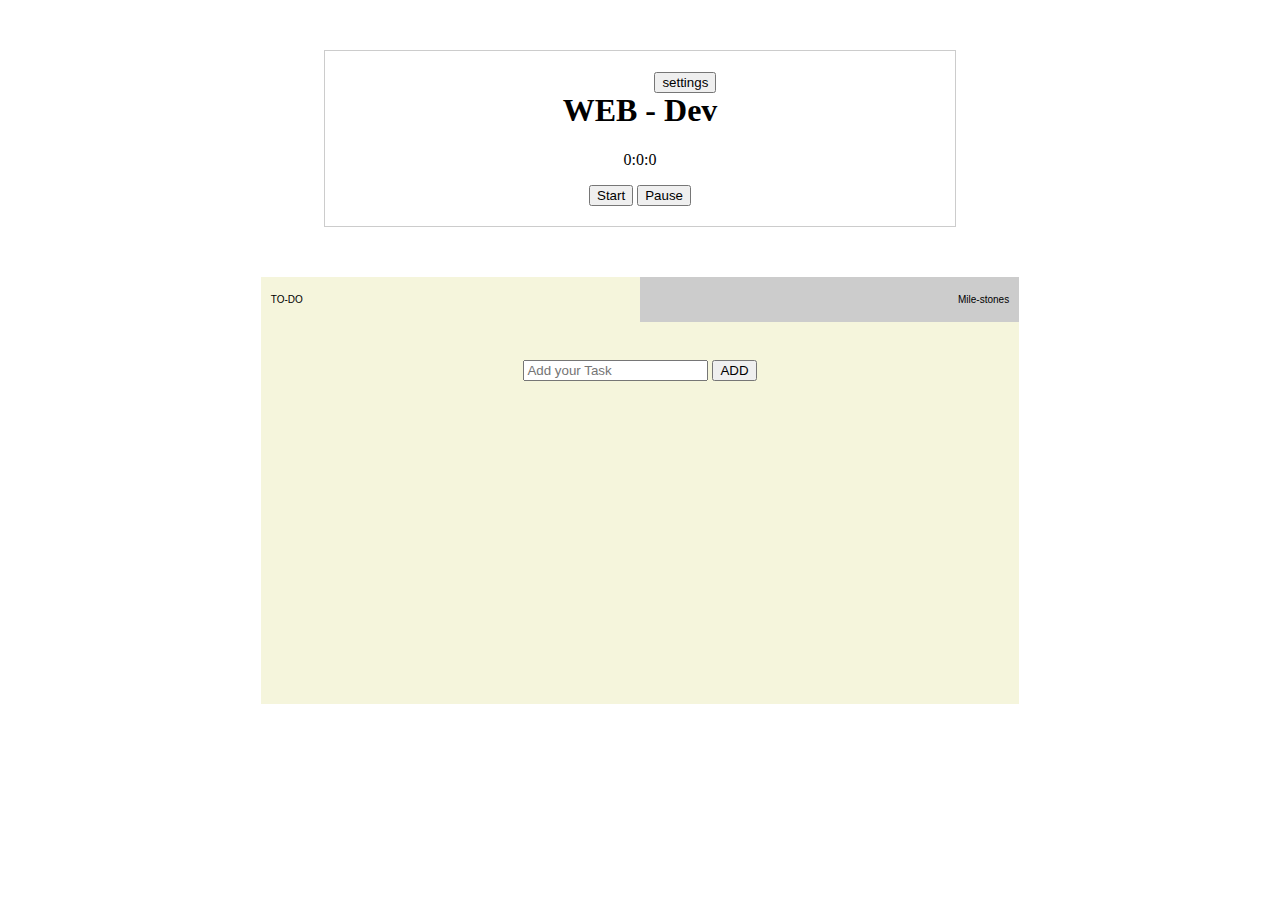
<file: index.html>
<!DOCTYPE html>
<html lang="en">
<head>
    <meta charset="UTF-8">
    <meta name="viewport" content="width=device-width, initial-scale=1.0">
    <title>Document</title>
    <link rel="stylesheet" href="style.css">
    
</head>
<body onload="on_load_function()">


    <div class="main-container">

        <div class = Timer-box> 
            <h1 id = main-heading> WEB - Dev </h1>
            <p id = "time">100:00:00</p>
            <div class="Button-box">
                <button class="Button-1" id = "start-button">Start</button>
                <button class="Button-2" id = "pause-button" >Pause</button>
                <!-- <button class="Button-3" onclick="sample_arrow()">Reset</button> -->
                <button class="Close-button" id = "close-button" >settings</button>
            </div>
        </div>

        <div id="overlay"></div>

        <div id="settings_box">


            
            <!-- <br> -->
            <label for="change-heading" class="settings-heading" > CHANGE HEADING </label>
            <div class="change-heading">
                
                <input type="text" class="heading" id = "heading-input">
                <button class="button-save-confirmation" data-custom-func_name ="save_heading" >save</button>

            </div>
            <label for="change-timer" class="settings-heading" > SET TIMER </label>

            <div class="change-timer">
                
                <input type="text" class="small-text-box" id = "hour-input" placeholder="HH">
                <input type="text" class="small-text-box" id = "minute-input" placeholder="MM">
                <input type="text" class="small-text-box" id = "seconds-input" placeholder="SS">
                <button class="button-save-confirmation" id ="save-button"  data-custom-func_name ="save_time" >save</button>

            </div>

            <label for="audioCheckbox">
                <input type="checkbox" id="audioCheckbox"> Play Sound
            </label>


            
            <button class="Close-button" id = "close-button-confirmation" >X</button>

            
            <div class="confirmation">
                
                <p class="confirmation_p">are you sure ? </p>
                <button  id ="confirm-ok">ok</button>
                <button  id ="confirm-not_ok">cancel</button>

                <!-- <button  id ="confirm-not_ok">cancel</button> -->
                

            </div>   
        </div>




    </div>

    <!-- container box for to-do and  -->

    <div class="tab-box">
        <div class="button-container">

            <button id="button1" onclick="showPanel(0,'#f5f5dc')">TO-DO</button>
            <button id="button2" onclick="showPanel(1,'#eeeeee')">Mile-stones</Mile-stones></button>
            
        
        </div>

        <!-- <br> -->
        <div class="content-container" id = "cc1">
            <div class="input-todo">
                <input type="text" class="add_new_to_do" placeholder="Add your Task" id = "to-do-text">
            <!-- <input type="text" class="add_new_to_do" placeholder="Add your Task" > -->
                <button class="to_do_button" id = "add_button"> ADD  </button>
            </div>
            

            <div class="list-container" id = "list_container">
                <ul id = "to-dolist">
                    <!-- <li class="checked">wtf</li> -->
                </ul>
            </div>
            <!-- <textbox class="add_new_to_do">wtf</textbox> -->
            
            
            

        </div>

        <div class="content-container" id = "cc2-container"> 
            <div class="event-container" id = "cc2">

                <ul id = "event_log">
                    <!-- <li class="checked">wtf</li> -->
                               
                </ul>

            </div>
            
            <button class="to_do_button" id = "clear_btn"  onclick="removeFirstThree()"> clr  </button>

        </div>
        
</div>

    


    <script src="script.js"></script>


</body>
</html>
</file>
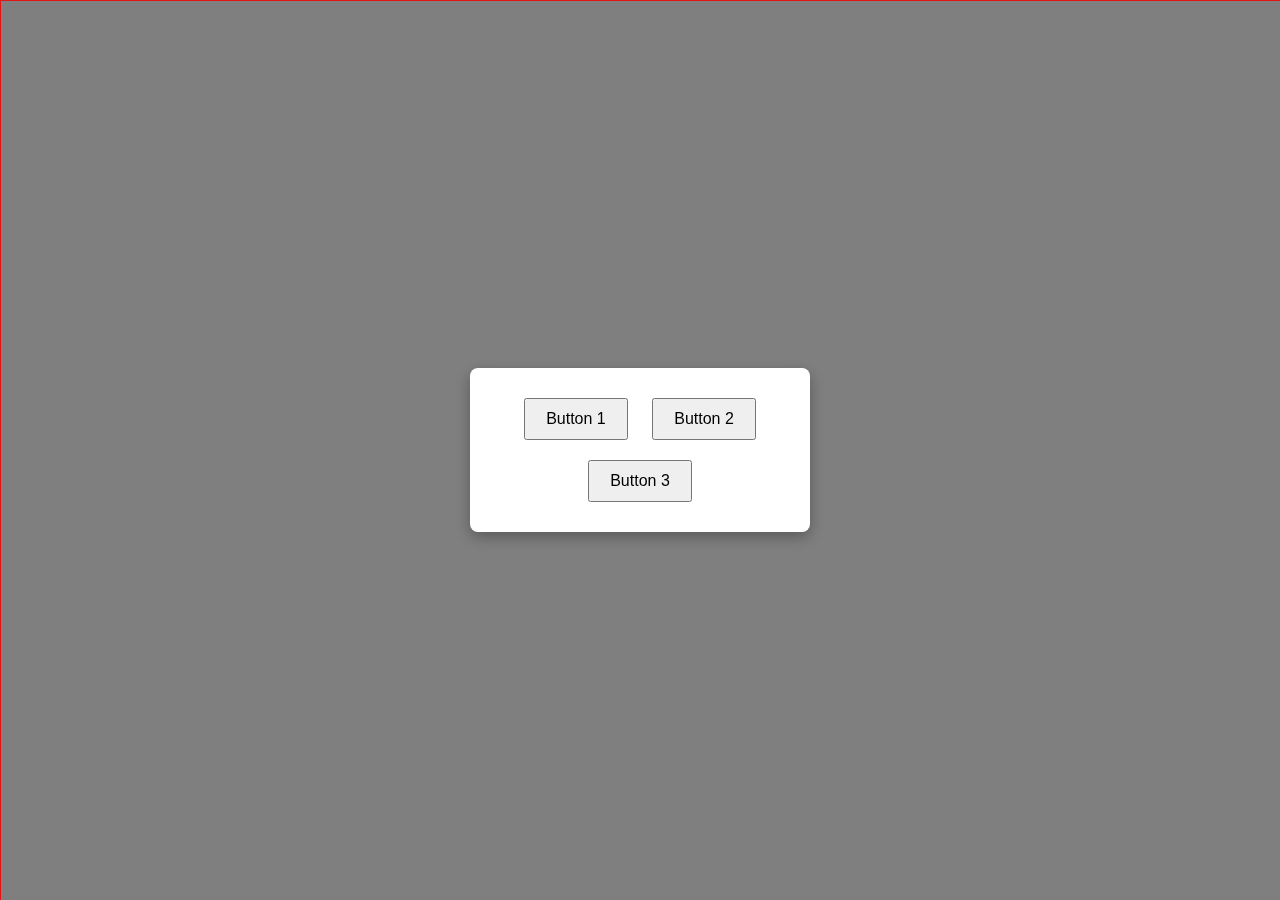
<file: new doc/index.html>
<!DOCTYPE html>
<html lang="en">
<head>
    <meta charset="UTF-8">
    <meta name="viewport" content="width=device-width, initial-scale=1.0">
    <title>Dialog Box Example</title>

    <style>
        body {
            font-family: Arial, sans-serif;
            display: flex;
            justify-content: center;
            align-items: center;
            height: 100vh;
            margin: 0;
        }

        #openDialogButton {
            padding: 10px 20px;
            font-size: 16px;
            cursor: pointer;
        }

        /* Dialog Box Styles */
        #dialogBox {
            display: block; /* Hidden by default */
            position: fixed;
            top: 50%;
            left: 50%;
            transform: translate(-50%, -50%);
            width: 300px;
            padding: 20px;
            box-shadow: 0 5px 15px rgba(0, 0, 0, 0.3);
            background-color: #fff;
            z-index: 1000;
            border-radius: 8px;
            text-align: center;
        }

        .button {
            padding: 10px 20px;
            font-size: 16px;
            margin: 10px;
            cursor: pointer;
        }

        /* Overlay Styles */
        #overlay {
            display: block; /* Hidden by default */
            position: fixed;
            top: 0;
            left: 0;
            width: 100%;
            height: 100%;
            background: rgba(0, 0, 0, 0.5);
            z-index: 999;
            border: 1px solid #e41414;
        }

        
    </style>

    
</head>
<body>
    <button id="openDialogButton">Open Dialog Box</button>

    <div id="overlay"></div>
    
    <div id="dialogBox">
        <button class="button">Button 1</button>
        <button class="button">Button 2</button>
        <button class="button">Button 3</button>
    </div>

    <!-- <script>
        document.getElementById('openDialogButton').addEventListener('click', function() {
            console.log("fuuu")
            document.getElementById('dialogBox').style.display = 'block';
            document.getElementById('overlay').style.display = 'block';
        });

        document.getElementById('overlay').addEventListener('click', function() {
            document.getElementById('dialogBox').style.display = 'none';
            document.getElementById('overlay').style.display = 'none';
        });


    </script> -->

    <script src="script.js"></script>
</body>
</html>
</file>
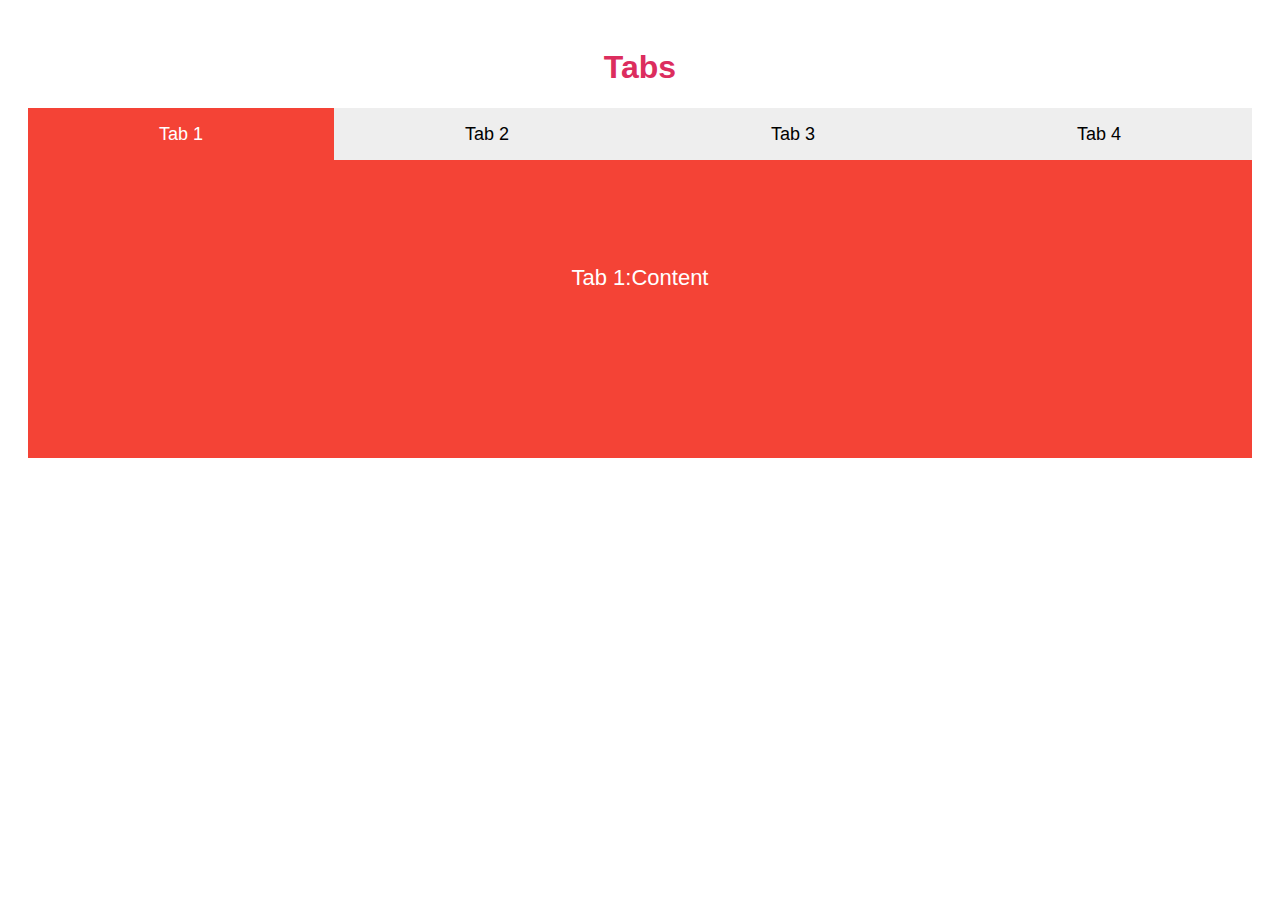
<file: test/index.html>
<!DOCTYPE html>
<html>
<head>
    <meta charset="UTF-8">
    <title>Tabs</title>
    <link rel="stylesheet" type="text/css" href="css.css">
	<link rel="icon" type="image/x-icon" href="favicon.png">
</head>
<body style="padding: 20px">
<h1 class="title">Tabs</h1>
<div class="tabContainer">
    <div class="buttonContainer">
        <button onclick="showPanel(0,'#f44336')">Tab 1</button>
        <button onclick="showPanel(1,'#4caf50')">Tab 2</button>
        <button onclick="showPanel(2,'#2196f3')">Tab 3</button>
        <button onclick="showPanel(3,'#ff5722')">Tab 4</button>
    </div>
    <div class="tabPanel">Tab 1:Content</div>
    <div class="tabPanel">Tab 2:Content</div>
    <div class="tabPanel">Tab 3:Content</div>
    <div class="tabPanel">Tab 4:Content</div>
</div>

<script src="myScript.js"></script>
</body>
</html>
</file>
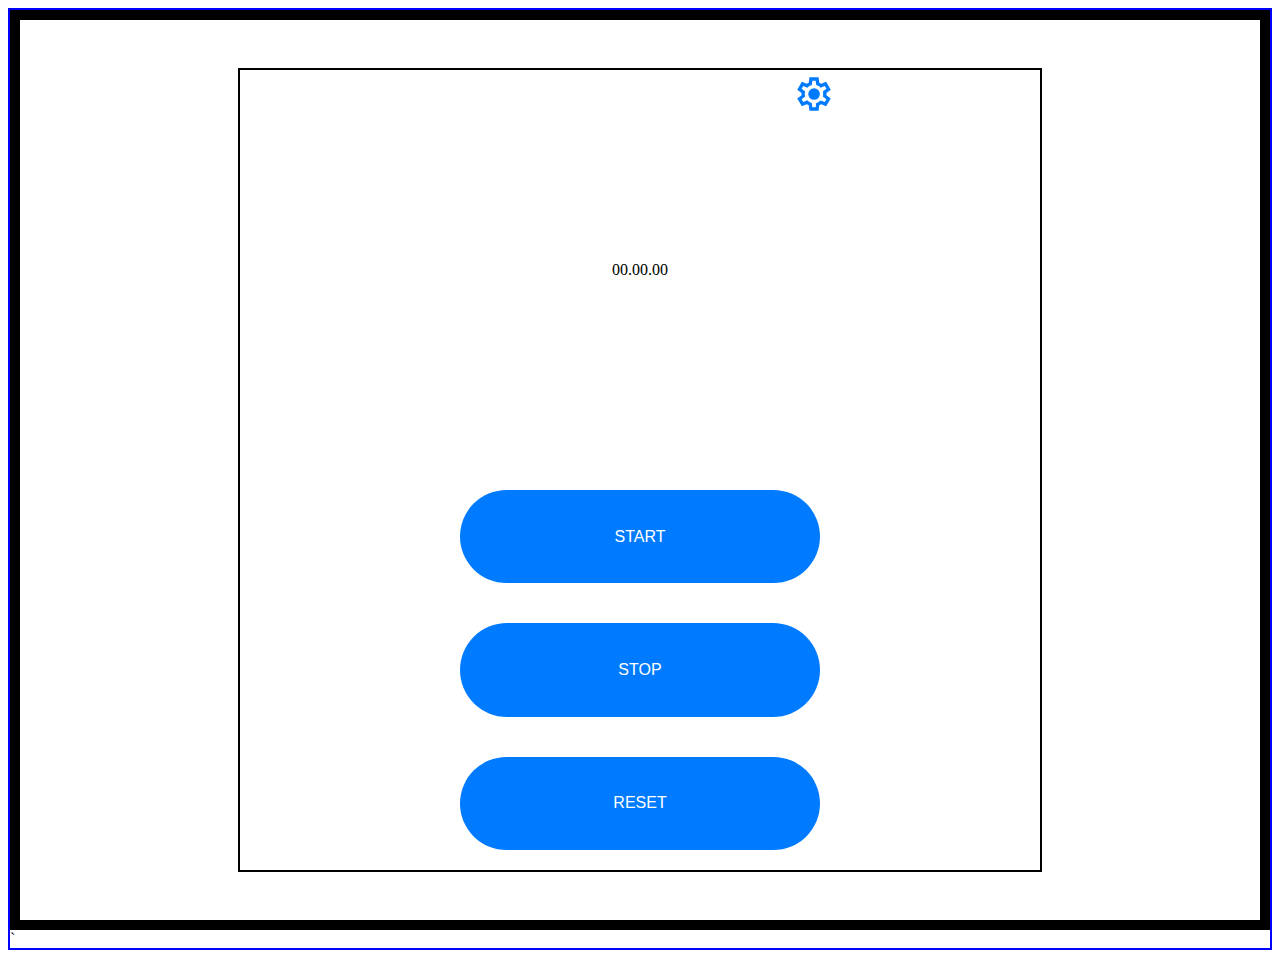
<file: old/JS timer  s/index.html>
<!DOCTYPE html>
<html lang="en">
<head>
    <meta charset="UTF-8">
    <meta name="viewport" content="width=device-width, initial-scale=1.0">
    <title>testing flesx box</title>
    <link rel="stylesheet" href = "style.css"> </link>
    
</head>
<body>
    <div class = box_container > 
        <div class = "box" > 

            <!-- <div class ="clock" id="time">00.00.00</div> -->
            <p id ="time" contenteditable="true" >00.00.00</p>


            <div class="settings_container_cog">
                <button id = settings_button onclick = "togglesettings()"> 
                <svg xmlns="http://www.w3.org/2000/svg" id = "settings_cog" height="24px" viewBox="0 -960 960 960" width="24px" fill="#e8eaed"><path d="m370-80-16-128q-13-5-24.5-12T307-235l-119 50L78-375l103-78q-1-7-1-13.5v-27q0-6.5 1-13.5L78-585l110-190 119 50q11-8 23-15t24-12l16-128h220l16 128q13 5 24.5 12t22.5 15l119-50 110 190-103 78q1 7 1 13.5v27q0 6.5-2 13.5l103 78-110 190-118-50q-11 8-23 15t-24 12L590-80H370Zm70-80h79l14-106q31-8 57.5-23.5T639-327l99 41 39-68-86-65q5-14 7-29.5t2-31.5q0-16-2-31.5t-7-29.5l86-65-39-68-99 42q-22-23-48.5-38.5T533-694l-13-106h-79l-14 106q-31 8-57.5 23.5T321-633l-99-41-39 68 86 64q-5 15-7 30t-2 32q0 16 2 31t7 30l-86 65 39 68 99-42q22 23 48.5 38.5T427-266l13 106Zm42-180q58 0 99-41t41-99q0-58-41-99t-99-41q-59 0-99.5 41T342-480q0 58 40.5 99t99.5 41Zm-2-140Z"/></svg>
                </button>
            </div>   
        
            <div class = "button_box"> 
                <button onclick="startTimer()"  id = "button1" class ="buttons">START</button>
                <button onclick="stopTimer()" id = "button2" class ="buttons">STOP</button>
                <button onclick="resetTimer()" id = "button3" class ="buttons">RESET</button>
            </div>   
        </div>
    </div>`

    <div class="settings_window" id ="settings_window_id"> 

        <div class="settings_container"> 
            <h3 class="settings-heading">Settings</h3>
            <div class = "time_inputs"> 
                <input class="time_input" type ="number" placeholder = "HH">
                <input class="time_input" type ="number" placeholder = "MM">
                <input class="time_input" type ="number" placeholder = "SS">
                
            </div>
            

            <div class="buttoncontainer">
                <button class="set_button">SET</button>
            </div>
            
        </div>    
    
        
   </div>



    <script src="script.js"></script>
</body>
</html>
</file>
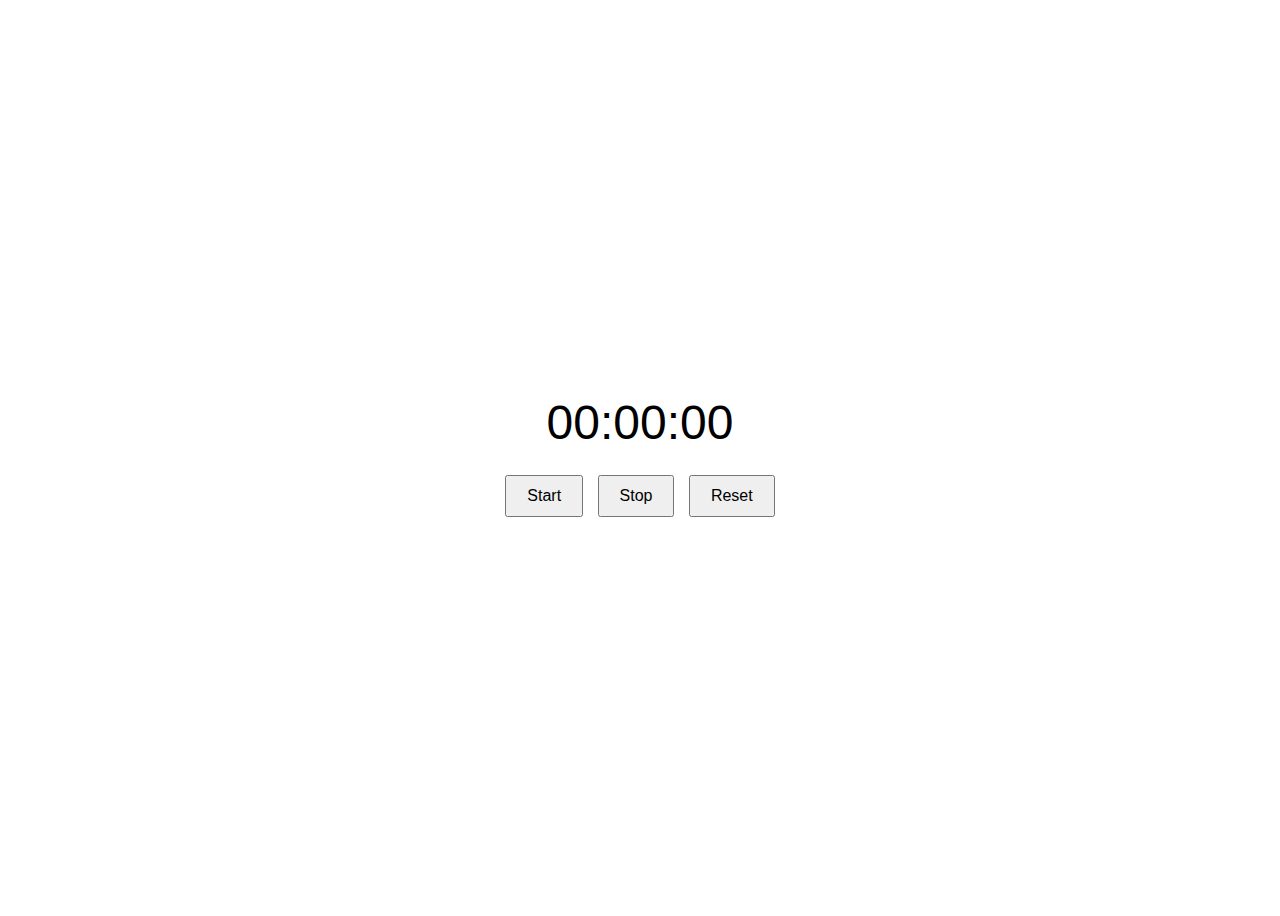
<file: old/JS timer GBT/index.html>
<!DOCTYPE html>
<html lang="en">
<head>
    <meta charset="UTF-8">
    <meta name="viewport" content="width=device-width, initial-scale=1.0">
    <title>JavaScript Timer</title>
    <style>
        body {
            display: flex;
            justify-content: center;
            align-items: center;
            height: 100vh;
            font-family: Arial, sans-serif;
        }
        .timer-container {
            text-align: center;
        }
        .time {
            font-size: 48px;
            margin-bottom: 20px;
        }
        .controls button {
            font-size: 16px;
            padding: 10px 20px;
            margin: 5px;
        }
    </style>
</head>
<body>
    <div class="timer-container">
        <div class="time" id="time">00:00:00</div>
        <div class="controls">
            <button onclick="startTimer()">Start</button>
            <button onclick="stopTimer()">Stop</button>
            <button onclick="resetTimer()">Reset</button>
        </div>
    </div>
    <script src="app_v1.js"></script>
</body>
</html>
</file>
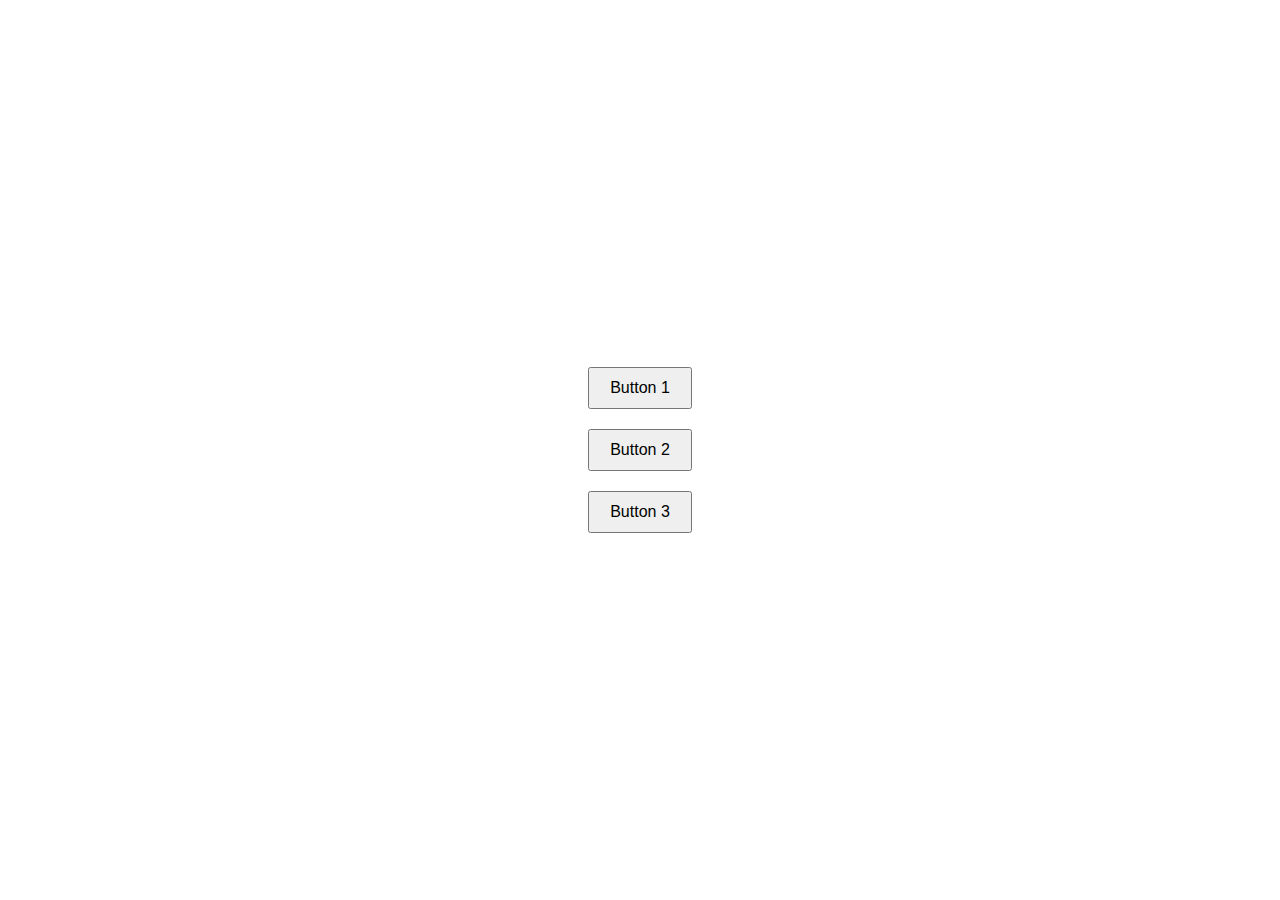
<file: new doc/new-window.html>
<!DOCTYPE html>
<html lang="en">
<head>
    <meta charset="UTF-8">
    <meta name="viewport" content="width=device-width, initial-scale=1.0">
    <title>New Window</title>
    <style>
        body {
            display: flex;
            flex-direction: column;
            align-items: center;
            justify-content: center;
            height: 100vh;
            margin: 0;
        }
        .button {
            padding: 10px 20px;
            font-size: 16px;
            margin: 10px;
            cursor: pointer;
        }
    </style>
</head>
<body>
    <button class="button">Button 1</button>
    <button class="button">Button 2</button>
    <button class="button">Button 3</button>
</body>
</html>
</file>
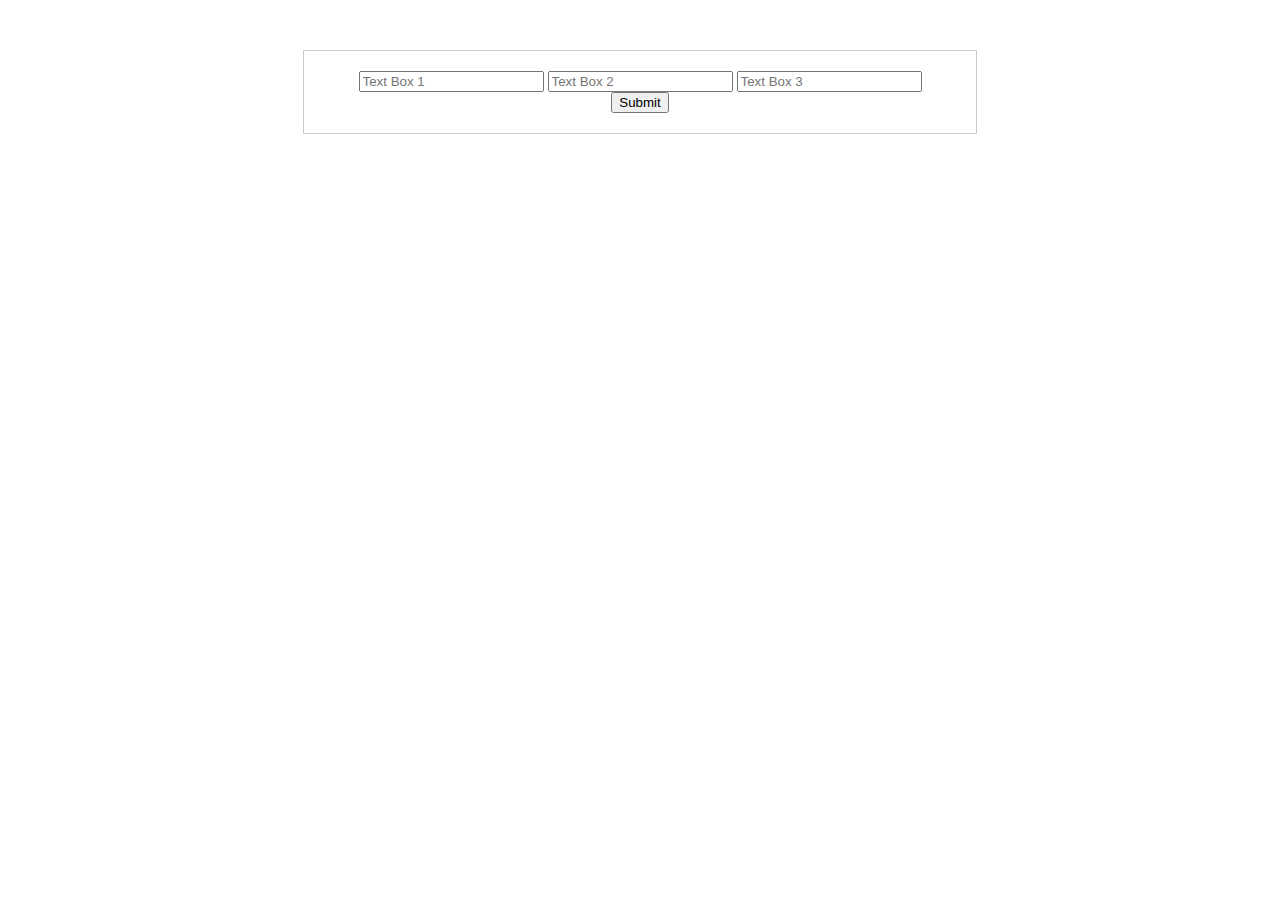
<file: old/display_block_test.html>
<!DOCTYPE html>
<html lang="en">
<head>
    <meta charset="UTF-8">
    <meta name="viewport" content="width=device-width, initial-scale=1.0">
    <title>Text Boxes and Button</title>
    <style>
        .container {
            display: block;
            width: 50%;
            margin: 50px auto;
            text-align: center;
            border: 1px solid #ccc; /* Optional: to visualize the container boundary */
            padding: 20px; /* Optional: for better spacing inside the container */
        }

    </style>
</head>
<body>
    <div class="container">
        <div class="text-boxes">
            <input type="text" placeholder="Text Box 1">
            <input type="text" placeholder="Text Box 2">
            <input type="text" placeholder="Text Box 3">
        </div>
        <div class="button-container">
            <button onclick="handleClick()">Submit</button>
        </div>
    </div>

    <script>
        function handleClick() {
            alert('Button clicked!');
        }
    </script>
</body>
</html>
</file>
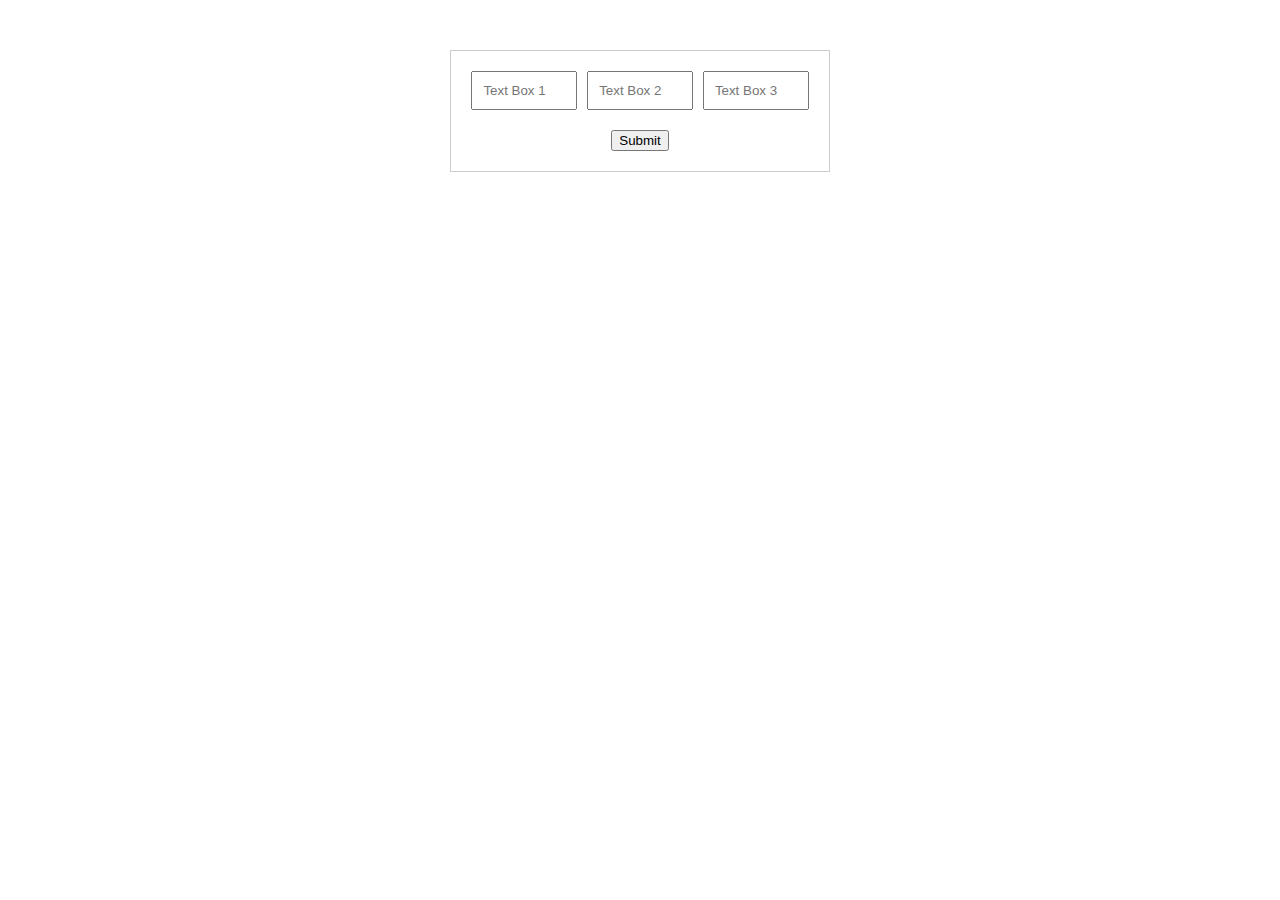
<file: old/display_block_test2.html>
<!DOCTYPE html>
<html lang="en">
<head>
    <meta charset="UTF-8">
    <meta name="viewport" content="width=device-width, initial-scale=1.0">
    <title>Text Boxes and Button</title>
    <style>
        .container {
            display: block;
            width: 30%;
            margin: 50px auto;
            text-align: center;
            border: 1px solid #ccc; /* Optional: to visualize the container boundary */
            padding: 20px; /* Optional: for better spacing inside the container */
            box-sizing: border-box;
        }

        .text-boxes {
            display: flex;
            justify-content: center;
            gap: 10px;
            margin-bottom: 20px;
            flex-wrap: wrap;
        }

        /* .text-boxes input[type="text"] {
    
        } */

        .tx{
            flex: 1 1 30%; /* Adjusts width based on container */
            min-width: 80px; /* Ensures a minimum width */
            padding: 10px;
            box-sizing: border-box;
        }
 
    </style>
</head>
<body>
    <div class="container">
        <div class="text-boxes">
            <input class="tx" type="text" placeholder="Text Box 1">
            <input class="tx" type="text" placeholder="Text Box 2">
            <input class="tx" type="text" placeholder="Text Box 3">
        </div>
        
            <button onclick="handleClick()">Submit</button>

    </div>

    <script>
        function handleClick() {
            alert('Button clicked!');
        }
    </script>
</body>
</html>
</file>
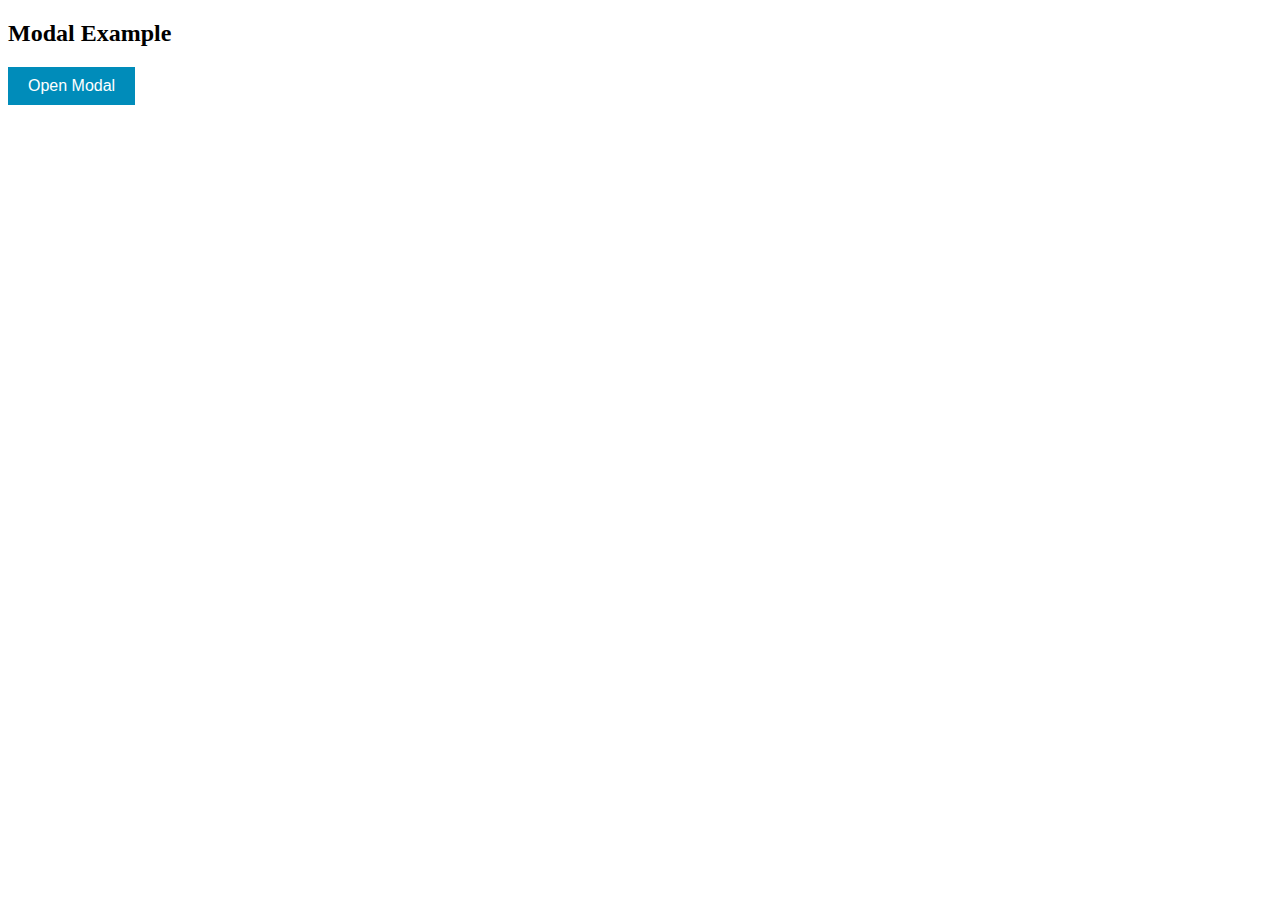
<file: old/hello copy.html>
<!DOCTYPE html>
<html lang="en">
<head>
    <meta charset="UTF-8">
    <meta name="viewport" content="width=device-width, initial-scale=1.0">
    <title>Modal Example</title>
    <style>
        /* Button Style */
        .open-button {
            padding: 10px 20px;
            background-color: #008CBA;
            color: white;
            border: none;
            cursor: pointer;
            font-size: 16px;
        }

        /* The Modal (background) */
        .modal {
            display: none; /* Hidden by default */
            position: fixed; /* Stay in place */
            z-index: 1; /* Sit on top */
            left: 0;
            top: 0;
            width: 100%;
            height: 100%;
            overflow: auto; /* Enable scroll if needed */
            background-color: rgb(0,0,0); /* Fallback color */
            background-color: rgba(0,0,0,0.4); /* Black w/ opacity */
        }

        /* Modal Content */
        .modal-content {

            background-color: #fefefe;
            margin: 15% auto; /* 15% from the top and centered */
            padding: 20px;
            border: 1px solid #888;
            width: 80%; /* Could be more or less, depending on screen size */
            max-width: 600px; /* Increased max-width for better layout */
            box-sizing: border-box;

        }

        /* Close Button */
        .close {
            color: #aaa;
            float: right;
            font-size: 28px;
            font-weight: bold;
        }

        .close:hover,
        .close:focus {
            color: black;
            text-decoration: none;
            cursor: pointer;
        }

        /* Form Styles */
        /* .form-container {
            display: flex;
            justify-content: space-between;
            gap: 10px;
        } */

        .form-container div {
            flex: 1; /* Ensure all children take equal space */
            min-width: 0; /* Allow flex items to shrink below their content size */
        }

        .form-container label {
            display: block;
            margin-bottom: 5px;
        }

        .form-container input {
            width: 80%;
            padding: 8px;
            box-sizing: border-box;
        }

        .submit-button {
            background-color: #4CAF50;
            color: white;
            padding: 10px 20px;
            border: none;
            cursor: pointer;
            font-size: 16px;
            margin-top: 20px;
            display: block;
            width: 100%;
        }

        .submit-button:hover {
            background-color: #45a049;
        }
    </style>
</head>
<body>

<h2>Modal Example</h2>

<!-- Trigger/Open The Modal -->
<button class="open-button" id="myBtn">Open Modal</button>

<!-- The Modal -->
<div id="myModal" class="modal">

  <!-- Modal content -->
  <div class="modal-content">
    <span class="close">&times;</span>
    <form>
      <div class="form-container">
            <div>
            <label for="textbox1">Text Box 1:</label>
            <input type="text" id="textbox1" name="textbox1">
            </div>
            <div>
            <label for="textbox2">Text Box 2:</label>
            <input type="text" id="textbox2" name="textbox2">
            </div>
            <div>
            <label for="textbox3">Text Box 3:</label>
            <input type="text" id="textbox3" name="textbox3">   
            </div>
      </div>
      <button type="button" class="submit-button">Submit</button>
    </form>
  </div>

</div>

<script>
    // Get the modal
    var modal = document.getElementById("myModal");

    // Get the button that opens the modal
    var btn = document.getElementById("myBtn");

    // Get the <span> element that closes the modal
    var span = document.getElementsByClassName("close")[0];

    // When the user clicks the button, open the modal 
    btn.onclick = function() {
        modal.style.display = "block";
    }

    // When the user clicks on <span> (x), close the modal
    span.onclick = function() {
        modal.style.display = "none";
    }

    // When the user clicks anywhere outside of the modal, close it
    window.onclick = function(event) {
        if (event.target == modal) {
            modal.style.display = "none";
        }
    }
</script>

</body>
</html>
</file>
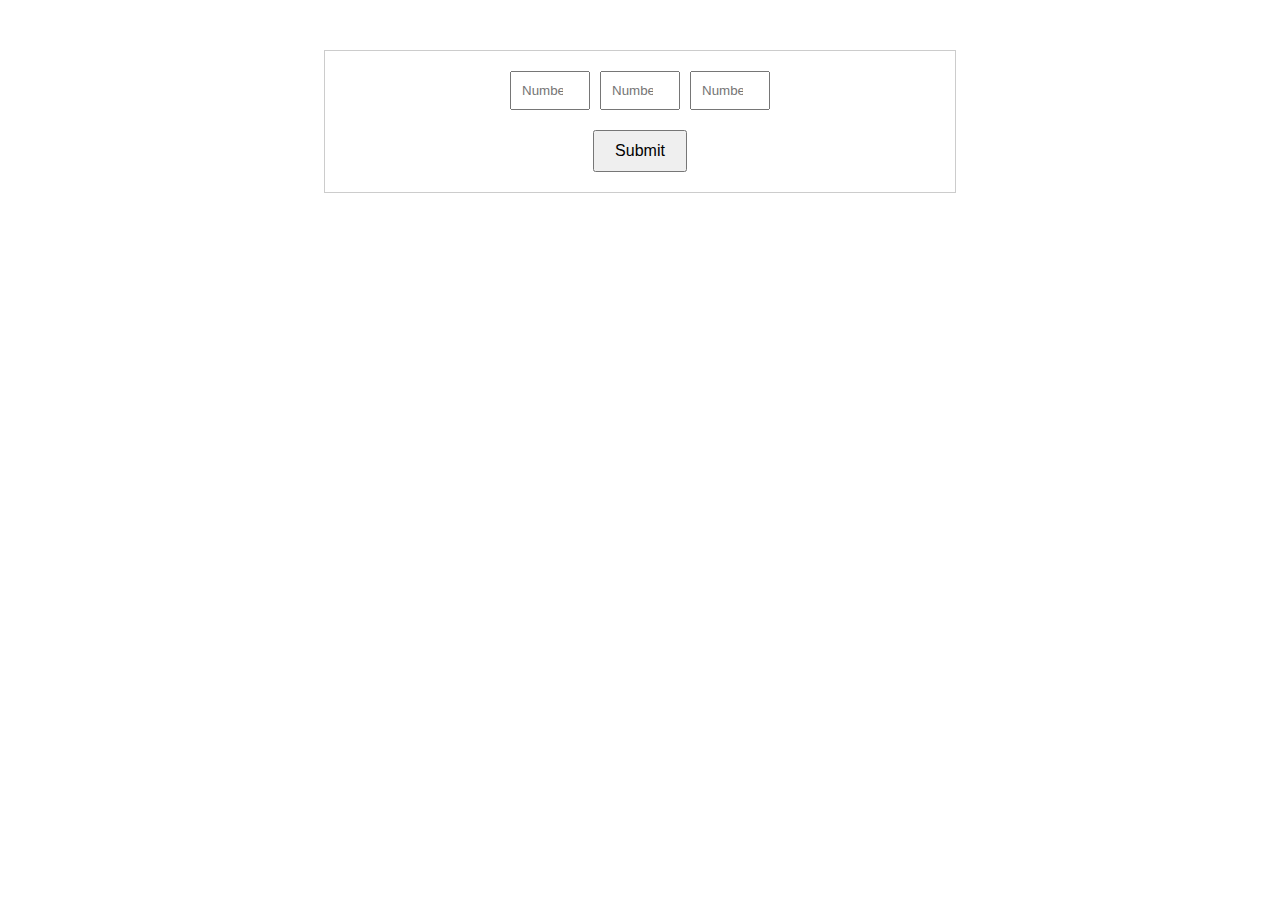
<file: old/hello.html>
<!DOCTYPE html>
<html lang="en">
<head>
    <meta charset="UTF-8">
    <meta name="viewport" content="width=device-width, initial-scale=1.0">
    <title>Text Boxes and Button</title>
    <style>
        .container {
            display: block;
            width: 50%;
            margin: 50px auto;
            text-align: center;
            border: 1px solid #ccc; /* Optional: to visualize the container boundary */
            padding: 20px; /* Optional: for better spacing inside the container */
            box-sizing: border-box;
        }

        .text-boxes {
            display: flex;
            justify-content: center;
            gap: 10px;
            margin-bottom: 20px;
            flex-wrap: wrap;
        }

        .input-container {
            position: relative;
            display: flex;
            align-items: center;
        }

        .text-boxes input[type="number"] {
            flex: 1 1 30%; /* Adjusts width based on container */
            min-width: 80px; /* Ensures a minimum width */
            padding: 10px;
            box-sizing: border-box;
            position: relative;
        }

        .text-boxes input[type="number"]:invalid {
            border-color: red;
        }

        .exclamation {
            position: absolute;
            right: 10px;
            top: 50%;
            transform: translateY(-50%);
            color: red;
            font-size: 20px;
            display: none;
            cursor: pointer;
        }

        .input-container input:invalid + .exclamation {
            display: inline;
        }

        .tooltip {
            visibility: hidden;
            width: 120px;
            background-color: black;
            color: #fff;
            text-align: center;
            border-radius: 6px;
            padding: 5px;
            position: absolute;
            z-index: 1;
            bottom: 125%; /* Position the tooltip above the exclamation mark */
            left: 50%;
            margin-left: -60px;
            opacity: 0;
            transition: opacity 0.3s;
        }

        .input-container:hover .tooltip {
            visibility: visible;
            opacity: 1;
        }

        .button-container {
            text-align: center;
        }

        .button-container button {
            padding: 10px 20px;
            font-size: 16px;
        }
    </style>
</head>
<body>
    <div class="container">
        <div class="text-boxes">
            <div class="input-container">
                <input id = "hour-input" type="number" placeholder="Number 1" min="1" max="60" oninput="validateInput(this)">
                <span class="exclamation">!</span>
 
            </div>
            <div class="input-container">
                <input id = "minute-input" type="number" placeholder="Number 2" min="1" max="60" oninput="validateInput(this)">
                <span class="exclamation">!</span>
           
            </div>
            <div class="input-container">
                <input id = "seconds-input" type="number" placeholder="Number 3" min="1" max="60" oninput="validateInput(this)">
                <span class="exclamation">!</span>
               
            </div>
        </div>
        <div class="button-container">
            <button onclick="handleClick()">Submit</button>
        </div>
    </div>

    <script>
        function validateInput(input) {
            const exclamation = input.nextElementSibling;
            const tooltip = exclamation.nextElementSibling;

            var x = document.getElementById("hour-input").value

            if (input.value < 1 || input.value > 60) {
             
                document.getElementById("hour-input").value = 60;
                
            } 
            else {
                input.setCustomValidity('');
                exclamation.style.display = 'none';
            }
        }

        function handleClick() {
            const inputs = document.querySelectorAll('.text-boxes input[type="number"]');
            let valid = true;
            inputs.forEach(input => {
                if (!input.checkValidity()) {
                    valid = false;
                }
            });
            if (valid) {
                alert('All inputs are valid!');
            } else {
                alert('Please enter numbers between 1 and 60 in all text boxes.');
            }
        }
    </script>
</body>
</html>
</file>
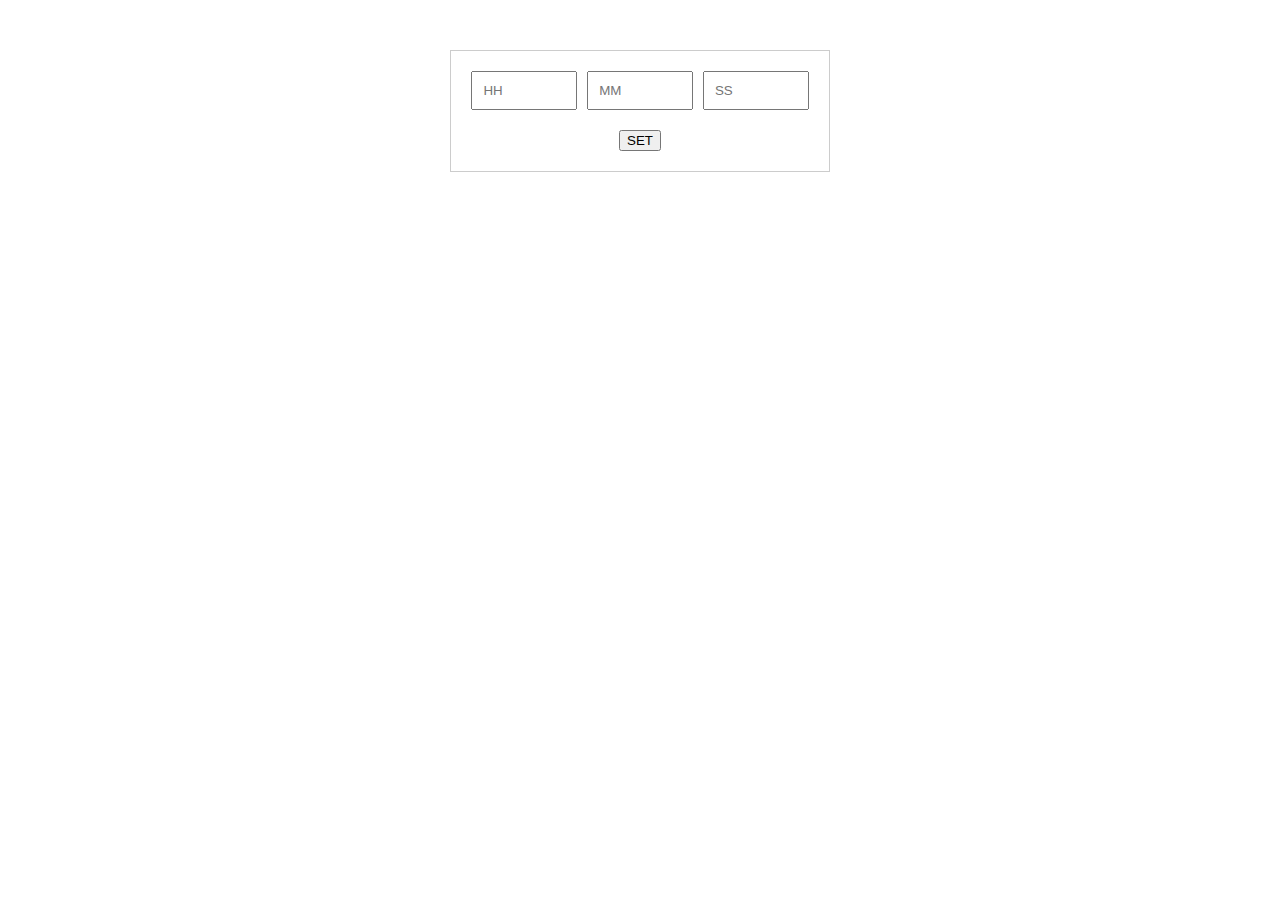
<file: old/test2.html>
<!DOCTYPE html>
<html lang="en">
    <head>
        <meta charset="UTF-8">
        <meta name="viewport" content="width=device-width, initial-scale=1.0">
        <title>Document</title>



        <style>
            .container {
                display: block;
                width: 30%;
                margin: 50px auto;
                text-align: center;
                border: 1px solid #ccc; /* Optional: to visualize the container boundary */
                padding: 20px; /* Optional: for better spacing inside the container */
                box-sizing: border-box;
                min-width: 350px;
            }

            .text-boxes {
                display: flex;
                justify-content: center;
                gap: 10px;
                margin-bottom: 20px;
                flex-wrap: wrap;
            }

            .text-boxes input {
                flex: 1 1 30%; /* Adjusts width based on container */
                min-width: 80px; /* Ensures a minimum width */
                padding: 10px;
                box-sizing: border-box;
            }

    
        </style>
    </head>




    <body>
        <div class="container">
            <div class="text-boxes">
                    <input type="number" placeholder="HH">
                    <input type="number" placeholder="MM">
                    <input type="number" placeholder="SS">
            </div>
            <button>SET</button>
        </div>
    </body>



</html>
</file>
<file: style.css>
*{
    box-sizing: border-box;
}

.main-container{
    display: block;
    width: 50%;
    margin: 50px auto;
    text-align: center;
    border: 1px solid #ccc; /* Optional: to visualize the container boundary */
    padding: 20px; /* Optional: for better spacing inside the container */
}

.Timer-box{

    display:inline-block;
    position: relative;
    /* border: 1px solid black; */
    text-align: center;
    /* align-content: center; */
    /* width: auto;
    height: auto; */
}


.Close-button{
    /* z-index: -1; */
    position: absolute;
    top: 1px;
    right: 1px;
}

#heading-input{
    width: 185px;
}



#settings_box
{
    display: none;
    position: fixed;
    top: 35%;
    left: 50%;
    width : 50vh;
    height : 50vh;
    z-index: 1000;
    padding: 20px;
    border: 1px solid black;
    background-color: #fff;
    transform: translate(-50%, -50%);
    border-radius: 5%;

 

}

.settings-heading{
    /* border: 1px solid black; */
    display: flex;
    justify-content: left;
    text-align: center;
    /* position: absolute; */
    align-self: left;
}

.change-heading{
    display:flex;
    padding:20px;
    padding-top: 5%;
    gap:10px
    /* border: 1px solid black; */
}

.change-timer{
    /* border: 1px solid black; */
    display:flex;
    padding: 20px;
    gap:10px
    /* padding-top: 10%; */
}

.button{
    width:50px
}

.small-text-box{
    width:50px
}

.confirmation
{
    display: none;
    border: 1px solid black;
    width: 50%;
    height: 50%;
    transform: translate(50%, 0%);
    z-index: 10;
}





.hour,.minutes,.seconds{
    width : 10%;
}

#overlay {
    display: none; /* Hidden by default */
    position: fixed;
    top: 0;
    left: 0;
    width: 100%;
    height: 100%;
    background: rgba(0, 0, 0, 0.5);
    z-index: 999;
    /* border: 1px solid #e41414; */
}

#close-button-confirmation{
    position: absolute;
    top: 5px;
    right: 5px;
}




.tab-box {

    /* width : 600px;
    height : 800px; */
    display: block;
    width: 60%;
    height:50vh;
    margin: 50px auto;
    /* border : 1px solid black; */
    /* padding: 20px; */
}


.button-container{
    width: 100%;
    height: 10%;

    /* border : 1px solid black; */
}

.button-container button{
    text-align: left;
    width:50%;
    height : 100%;
    float: left;
    border: none; 
    outline: none;
    cursor:pointer;


    padding: 10px;
    font-size: 10px;
    background-color: #ccc;

}

.button-container #button2{
    text-align: right;

}



/* .button-container button:hover{
    background-color: #f5f5dc;
    border : 1px solid black;
} */

.content-container
{
    /* border : 1px solid black; */
    height: 85%;
    /* padding-top: 105px; */
    box-sizing: border-box;
    text-align: center;
    display: none;
    padding-top:5% ;
    /* padding-right:10% ; */
}

.input-todo{
    /* border : 1px solid black; */
    /* width:50% */
    padding-left: 20%;
    padding-right: 20%;
    
}

.list-container 
{
    text-align: left;
    /* border : 1px solid black; */
    height :90%;
    padding-left: 20%;
    padding-right: 20%;
    overflow-y: auto; 
    
    
}


.list-container ul {
    /* display:inline-block; */
    
    list-style-type: disc;
    /* width: 100%; */
    /* display: flex; */
}

ul {
    list-style-type: disc;
    
}




ul li span{
    margin-left: auto;
    
}


.list-container ul li.checked{

    text-decoration: line-through;
    text-decoration-color:hsla(0, 0%, 0%, 0.479);
    /* text-decoration: hwb(0 8% 2% / 0.76); */
    /* border : 1px solid black; */
}


.list-container ul li span{

    text-decoration: none;
    /* border : 1px solid black; */
}



.list-container li::before {
    content: "--     "; /* Bullet symbol */
    /* position: absolute;
    left: 0; */
     
    color: black; /* Bullet color */
  }


  #event_log{
    font-size: x-small;
    padding-left: 0%;
    list-style-type: none;
  }




  .tab-box{
    position: relative;

  }



  #clear_btn {

      position: absolute;
      bottom: 30px;
      right: 10px;
      background-color: #007bff;
      color: white;
      border: none;
      border-radius: 5px;
      padding: 10px 20px;
      font-size: 14px;
      cursor: pointer;
      box-shadow: 0 4px 6px rgba(0, 0, 0, 0.1);
      transition: background-color 0.3s ease;

  }

  .content-container{
    overflow-y: auto; 
  }
</file>
<file: test/css.css>
.title{
    font-family: sans-serif;
    color: #dc2d5e;
    text-align: center;
}
.tabContainer{
    width: 100%;
    height: 350px;
}
.tabContainer .buttonContainer{
    height: 15%;
}
.tabContainer .buttonContainer button{
    width: 25%;
    height: 100%;
    float: left;
    border: none;
    outline:none;
    cursor: pointer;
    padding: 10px;
    font-family: sans-serif;
    font-size: 18px;
    background-color: #eee;
}
.tabContainer .buttonContainer button:hover{
    background-color: #d7d4d4;
}
.tabContainer .tabPanel{
    height: 85%;
    background-color: gray;
    color: white;
    text-align: center;
    padding-top: 105px;
    box-sizing: border-box;
    font-family: sans-serif;
    font-size: 22px;
    display: none;
}
</file>
<file: old/JS timer  s/style.css>
body {
    /* display: flex; */
    border: 2px solid black;
    border-color:blue;
    
}

.box_container{
    display: flex;
    border: 10px solid black;
    justify-content: center;
    align-items: center;
    height: 100vh;
    gap:20px;
    flex-wrap: wrap;
    align-content: space-evenly;
    
   
    
}
.box {

     display : grid;
    grid-template-rows:repeat(4,200px);
    grid-template-columns: repeat(4,200px);

    border: 2px solid black; 
    /* background-color: greenyellow; */
    justify-items: centre;
    align-items: centre;
    

}

#time{

grid-area: 1 / 2 / 3 / 4;
display: grid;
justify-content: center; /* Centers text horizontally */
align-items: center; /* Centers text vertically */
text-align: center; /* Ensures the text is centered */

}


/* alll 3 main buttons  */
.button_box {   
    display:grid;
    gap: 40px;
    grid-area: 3/ 2 / 5 / -2;
    padding: 20px;


}



.buttons {
    padding: 10px 20px;
    border: none;
    border-radius: 50px; /* Makes the button pill-shaped */
    background-color: #007bff; /* Change this to your preferred color */
    color: white;
    font-size: 16px;
    cursor: pointer;
    transition: background-color 0.3s ease;

  }

  .buttons:hover {
    background-color: #0056b3; /* Darker shade for hover effect */
  }

  .settings_container_cog{
    grid-area: 1 / 3 / 2 / 4;
    display: flex;
    justify-content: right;
    align-items: right;
  }

  #settings_cog{
    grid-area: 1 / 3 / 2 / 4;
    fill: #007bff;
    height: 40px;
    width: 40px;
 
  }


  #settings_cog:hover{
    fill: #0056b3;
  }

#settings_button
{
    background-color: hwb(214 84% 14% / 0);
    border: hwb(10 15% 55% / 0);
    z-index: 2;
    /* display: flex; */
    height: 50px;

} 


.settings_window {
    display: none;
    position: absolute;

    top: 0;
    left: 0;
    width: 100%;
    height: 100%;


    z-index: 1;
    background: beige;


}


.settings_container {
    
    background-color: hwb(0 7% 43%);
    margin: 15% auto; /* 15% from the top and centered */
    padding: 20px;
    border: 10px solid hsl(76, 50%, 39%);
    width: 25%; /* Could be more or less depending on screen size */
    text-align: center;
    border-radius: 50px;
    min-width: 350px;
}



.time_inputs{
    display: flex;
    min-width: 0;
    width: 100%; 
    box-sizing: border-box;

}

/* .time_input{
    flex : 1 1 30%;

} */




.time_input{
    height: 10%;
    width:100%;

}
</file>
